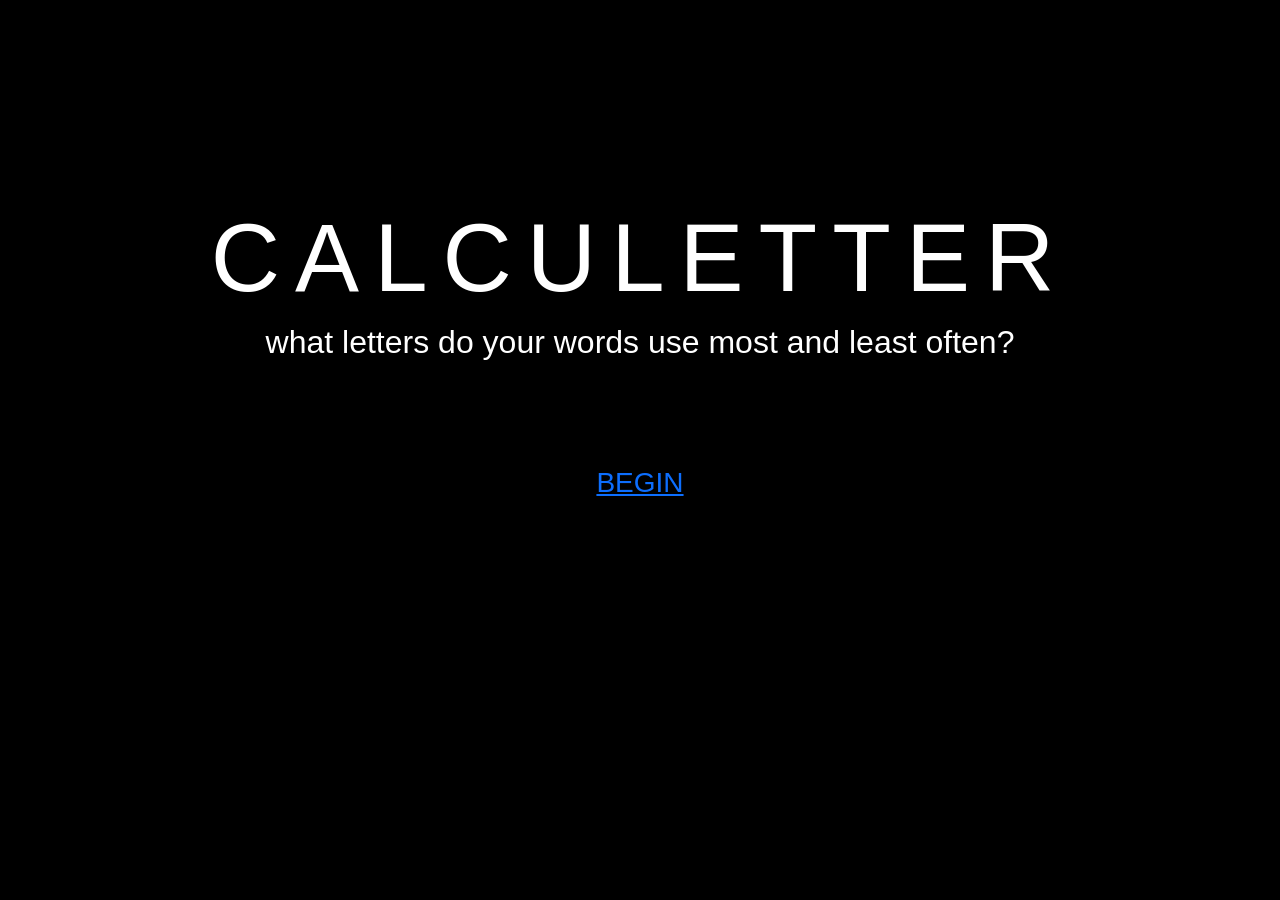
<file: index.html>
<!doctype html>
<html lang="en">
  <head>
    <meta charset="utf-8">
    <meta name="viewport" content="width=device-width, initial-scale=1">
    <title>Calculetter</title>
    <link href="https://cdn.jsdelivr.net/npm/bootstrap@5.3.8/dist/css/bootstrap.min.css" rel="stylesheet" integrity="sha384-sRIl4kxILFvY47J16cr9ZwB07vP4J8+LH7qKQnuqkuIAvNWLzeN8tE5YBujZqJLB" crossorigin="anonymous">
    <link rel="stylesheet" href="./assets/css/styles.css"> 
</head>
  <body>
    <div class="text-center">
  		<h1>CALCULETTER</h1>
		<h2>what letters do your words use most and least often?</h2>
		<br><br><br><br>
		<h3>
			<a href="input.html">BEGIN</a>
		</h3>
	</div>
	
	
    <script src="https://cdn.jsdelivr.net/npm/bootstrap@5.3.8/dist/js/bootstrap.bundle.min.js" integrity="sha384-FKyoEForCGlyvwx9Hj09JcYn3nv7wiPVlz7YYwJrWVcXK/BmnVDxM+D2scQbITxI" crossorigin="anonymous"></script>
	<script src="./assets/js/main.js"></script>
  </body>
</html>
</file>
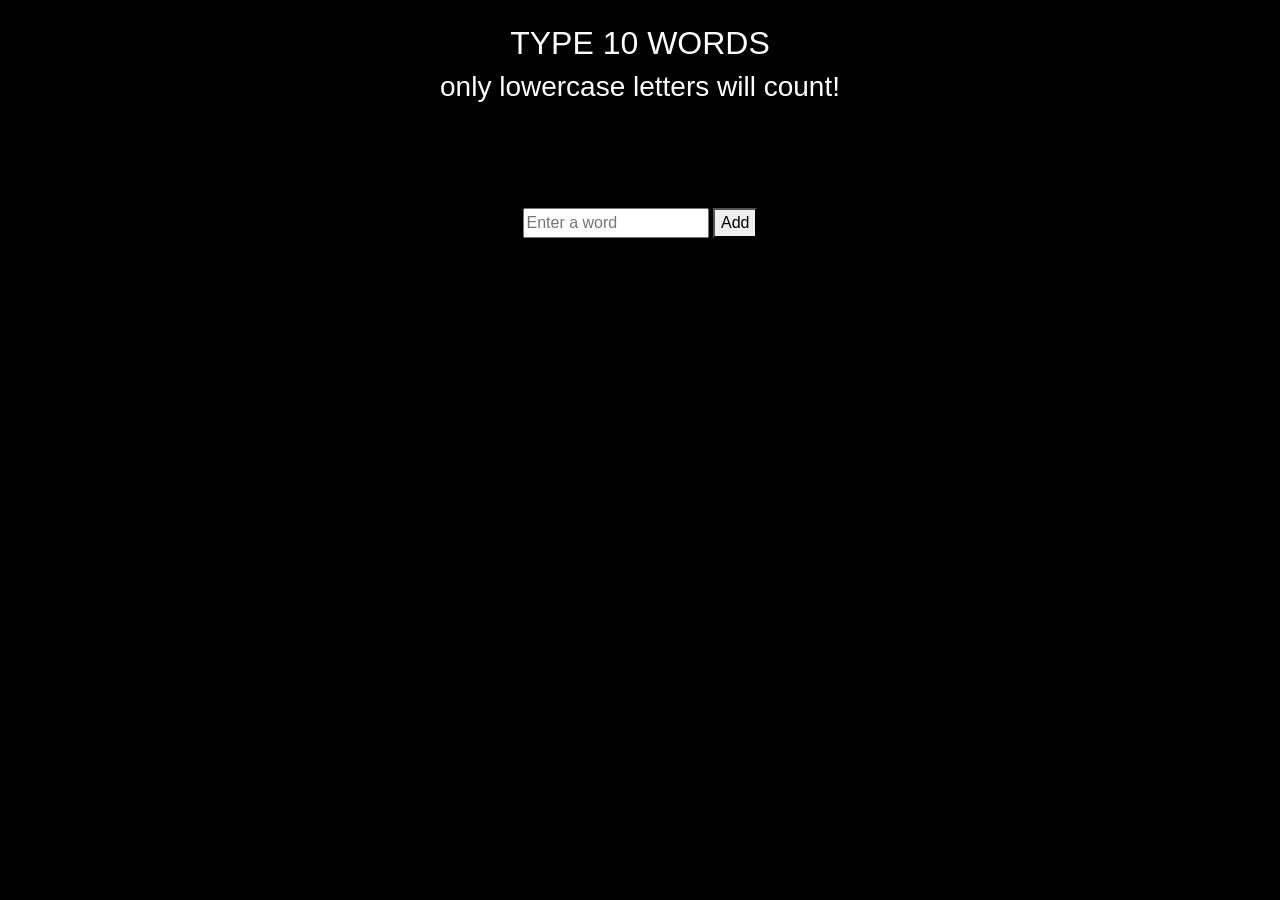
<file: input.html>
<!doctype html>
<html lang="en">
  <head>
    <meta charset="utf-8">
    <meta name="viewport" content="width=device-width, initial-scale=1">
    <title>Calculetter</title>
    <!--<script src="./assets/js/main.js"></script>-->
    <link href="https://cdn.jsdelivr.net/npm/bootstrap@5.3.8/dist/css/bootstrap.min.css" rel="stylesheet" integrity="sha384-sRIl4kxILFvY47J16cr9ZwB07vP4J8+LH7qKQnuqkuIAvNWLzeN8tE5YBujZqJLB" crossorigin="anonymous">
    <link rel="stylesheet" href="./assets/css/styles.css"> 
</head>
  <body>
    <div class="text-center">
		<br>
      <h2>TYPE 10 WORDS</h2>
      <h3>only lowercase letters will count!</h3>
		<br><br><br><br>
	
    <!-- Example of a text input and a submit button -->
    <form id="userInput">
      <input type="text" id="enteredWord" placeholder="Enter a word">
      <button type="button" id="addButton" onclick="saveInput()">Add</button>
    </form>

    
	</div>
	
    <script src="https://cdn.jsdelivr.net/npm/bootstrap@5.3.8/dist/js/bootstrap.bundle.min.js" integrity="sha384-FKyoEForCGlyvwx9Hj09JcYn3nv7wiPVlz7YYwJrWVcXK/BmnVDxM+D2scQbITxI" crossorigin="anonymous"></script>
	<script src="./assets/js/main.js"></script>
  </body>
</html>
</file>
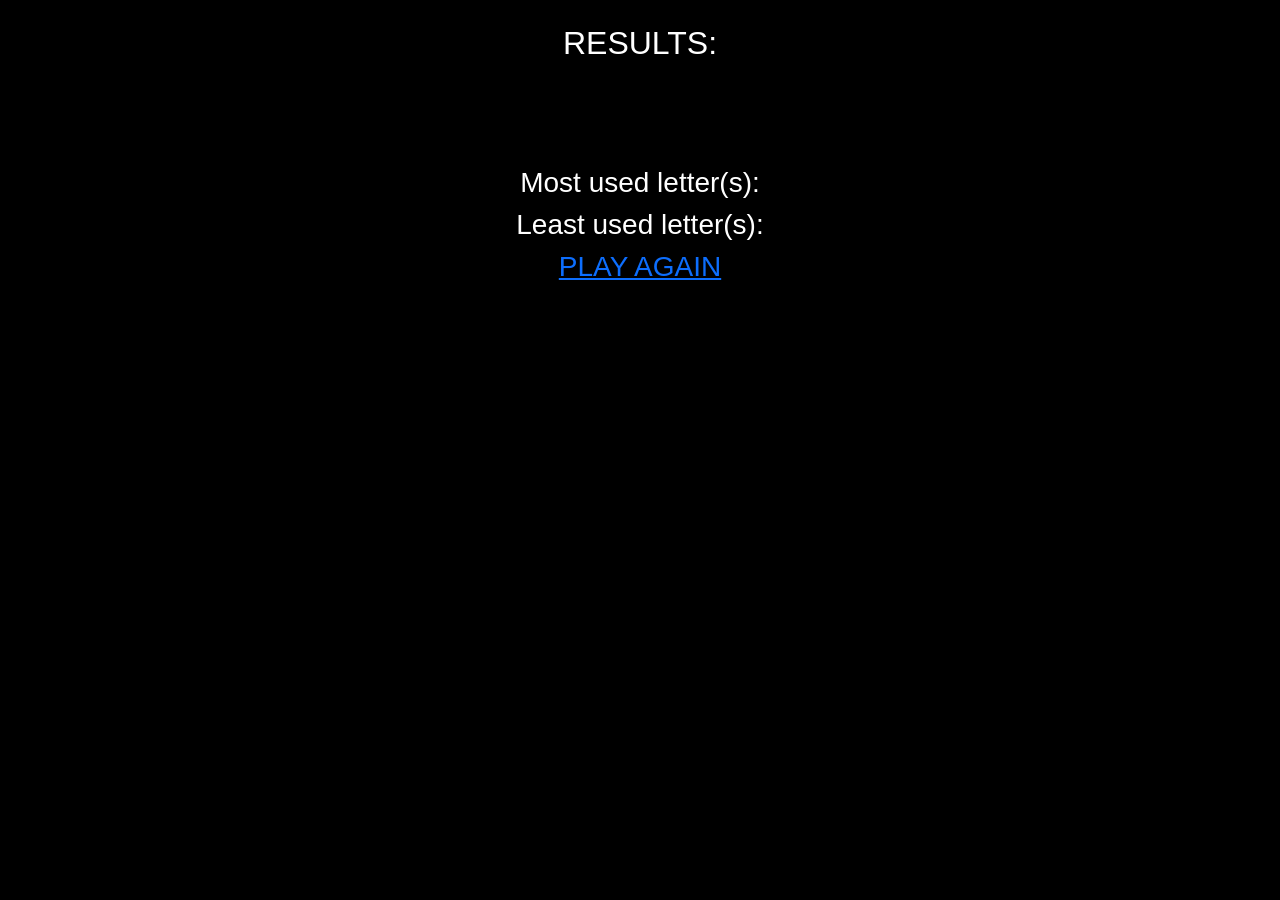
<file: results.html>
<!doctype html>
<html lang="en">
  <head>
    <meta charset="utf-8">
    <meta name="viewport" content="width=device-width, initial-scale=1">
    <title>Calculetter</title>
    <link href="https://cdn.jsdelivr.net/npm/bootstrap@5.3.8/dist/css/bootstrap.min.css" rel="stylesheet" integrity="sha384-sRIl4kxILFvY47J16cr9ZwB07vP4J8+LH7qKQnuqkuIAvNWLzeN8tE5YBujZqJLB" crossorigin="anonymous">
    <link rel="stylesheet" href="./assets/css/styles.css"> 
</head>
  <body>
    
    <div class="text-center">
		<br>
      <h2>RESULTS:</h2>
		<br><br><br><br>
        <h3>Most used letter(s): <span id="mostUsedLetter"></span></h3>
        <h3>Least used letter(s): <span id="leastUsedLetter"></span></h3>
        <h3>
			    <a href="index.html">PLAY AGAIN</a>
		    </h3>
	</div>
	
    <script src="https://cdn.jsdelivr.net/npm/bootstrap@5.3.8/dist/js/bootstrap.bundle.min.js" integrity="sha384-FKyoEForCGlyvwx9Hj09JcYn3nv7wiPVlz7YYwJrWVcXK/BmnVDxM+D2scQbITxI" crossorigin="anonymous"></script>
	<script src="./assets/js/main.js"></script>
  <script>
      findTotals(); // runs automatically when results page loads
    </script>
  </body>
</html>
</file>
<file: assets/css/styles.css>
/* styles.css */
body {
    font-family: "Helvetica", "Arial", sans-serif;
    background-color: black;
    color: white;
}
h1 {
	color: white;
	font-size: 96px;
	text-align: center;
	font-family: "Helvetica", "Arial", sans-serif;
	font-optical-sizing: auto;
	font-weight: 400;
	font-style: normal;
	letter-spacing: 15px;
	margin-top: 200px;
}
</file>
